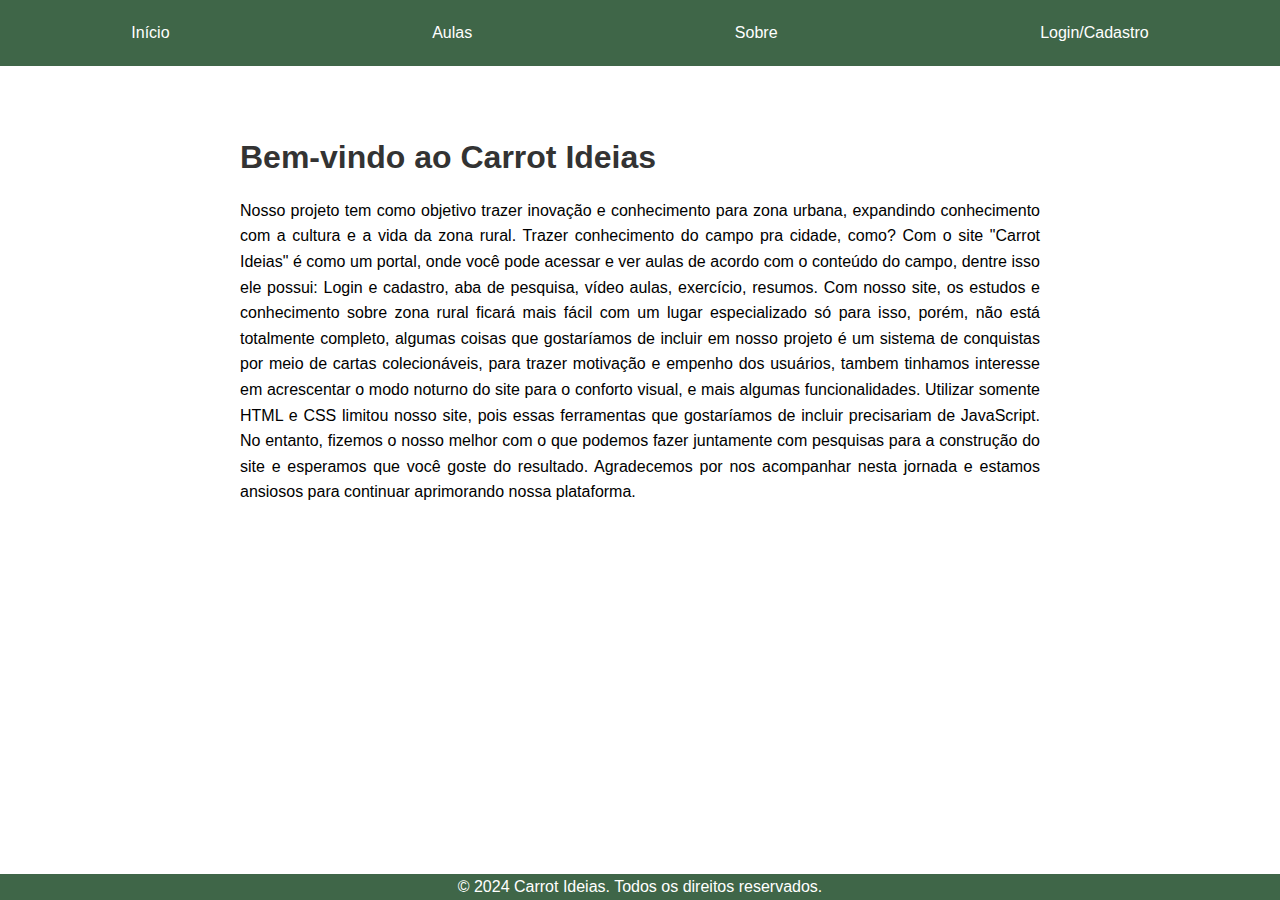
<file: index.html>
<!DOCTYPE html>
<html lang="pt-BR">
<head>
    <meta charset="UTF-8">
    <meta name="viewport" content="width=device-width, initial-scale=1.0">
    <title>Carrot Ideias</title>
    <link rel="stylesheet" href="estilo.css">
    <style>

        .modal {
            display: none;
            position: fixed;
            z-index: 1;
            left: 0;
            top: 0;
            width: 100%;
            height: 100%;
            overflow: auto;
            background-color: #3f6648;
            background-color: #547961;
            padding-top: 60px;
        }
        .modal-content {
            background-color: #fefefe;
            margin: 0% auto;
            padding: 20px;
            border: 1px solid #888;
            width: 80%;
        }
        .close {
            color: #3f6b49;
            float: right;
            font-size: 20px;
            font-weight: bold;
        }
        .close:hover,
        .close:focus {
            color: #233c22;
            text-decoration: none;
            cursor: pointer;
        }
    </style>
</head>
<body>
    <header>
        <nav>
            <ul>
                <li><a href="index.html">Início</a></li>
                <li><a href="aulass.html">Aulas</a></li>
                <li><a href="sobre.html">Sobre </a></li>
                <li><a href="#" id="loginBtn">Login/Cadastro</a></li>

            </ul>
        </nav>
    </header>
    <main>
        <section id="inicio">
            <h1>Bem-vindo ao Carrot Ideias</h1>
            <p>Nosso projeto tem como objetivo trazer inovação e conhecimento para zona urbana, expandindo conhecimento com a cultura e a vida da zona rural. Trazer conhecimento do campo pra cidade, como? Com o site "Carrot Ideias" é como um portal, onde você pode acessar e ver aulas de acordo com o conteúdo do campo, dentre isso ele possui: Login e cadastro, aba de pesquisa, vídeo aulas, exercício, resumos.
                Com nosso site, os estudos e conhecimento sobre zona rural ficará mais fácil com um lugar especializado só para isso, porém, não está totalmente completo, algumas coisas que gostaríamos de incluir em nosso projeto é um sistema de conquistas por meio de cartas colecionáveis, para trazer motivação e empenho dos usuários, tambem tinhamos interesse em acrescentar o modo noturno do site para o conforto visual, e mais algumas funcionalidades.
                Utilizar somente HTML e CSS limitou nosso site, pois essas ferramentas que gostaríamos de incluir precisariam de JavaScript. No entanto, fizemos o nosso melhor com o que podemos fazer juntamente com pesquisas para a construção do site e esperamos que você goste do resultado. Agradecemos por nos acompanhar nesta jornada e estamos ansiosos para continuar aprimorando nossa plataforma.</p>
    
        </section>

        <style>
            body {
                font-family: Arial, sans-serif;
            }
            section {
                text-align: justify; 
                padding: 20px;
                max-width: 800px; 
                margin: 0 auto; 
            }
            p {
                line-height: 1.6; 
                margin: 0;
            }
        </style>


        <div id="loginModal" class="modal">
            <div class="modal-content">
                <span class="close">&times;</span>
                <div id="loginForm">
                    <h2>Login</h2>
                    <form>
                        <label for="username">Nome de usuário ou Email:</label>
                        <input type="text" id="username" name="username" required>
                        
                        <label for="password">Senha:</label>
                        <input type="password" id="password" name="password" required>
                        
                        <button type="submit">Login</button>
                        <button type="button" id="showRegisterForm">Cadastro</button>
                    </form>
                </div>
                <div id="registerForm" style="display: none;">
                    <h2>Cadastro</h2>
                    <form>
                        <label for="newUsername">Nome de usuário:</label>
                        <input type="text" id="newUsername" name="newUsername" required>

                        <label for="email">Email:</label>
                        <input type="email" id="email" name="email" required>
                        
                        <label for="dob">Data de Nascimento: dd/mm/aa</label>
                        <input type="text" id="dob" name="dob" required>

                        <label for="newPassword">Senha:</label>
                        <input type="password" id="newPassword" name="newPassword" required>
                        
                        <label for="confirmPassword">Confirmar Senha:</label>
                        <input type="password" id="confirmPassword" name="confirmPassword" required>
                        
                        <button type="submit">Cadastro</button>
                        <button type="button" id="showLoginForm">Voltar ao Login</button>
                    </form>
                </div>
            </div>
        </div>
    </main>
    <script>
     
        var modal = document.getElementById("loginModal");
        var loginBtn = document.getElementById("loginBtn");
        var span = document.getElementsByClassName("close")[0];
        var loginForm = document.getElementById("loginForm");
        var registerForm = document.getElementById("registerForm");
        var showRegisterFormBtn = document.getElementById("showRegisterForm");
        var showLoginFormBtn = document.getElementById("showLoginForm");

        loginBtn.onclick = function() {
            modal.style.display = "block";
        }

        span.onclick = function() {
            modal.style.display = "none";
        }

        window.onclick = function(event) {
            if (event.target == modal) {
                modal.style.display = "none";
            }
        }

        showRegisterFormBtn.onclick = function() {
            loginForm.style.display = "none";
            registerForm.style.display = "block";
        }

        showLoginFormBtn.onclick = function() {
            registerForm.style.display = "none";
            loginForm.style.display = "block";
        }
    </script>

        <footer>
            <p>&copy; 2024 Carrot Ideias. Todos os direitos reservados.</p>
        </footer>
</body>
</html>
</file>
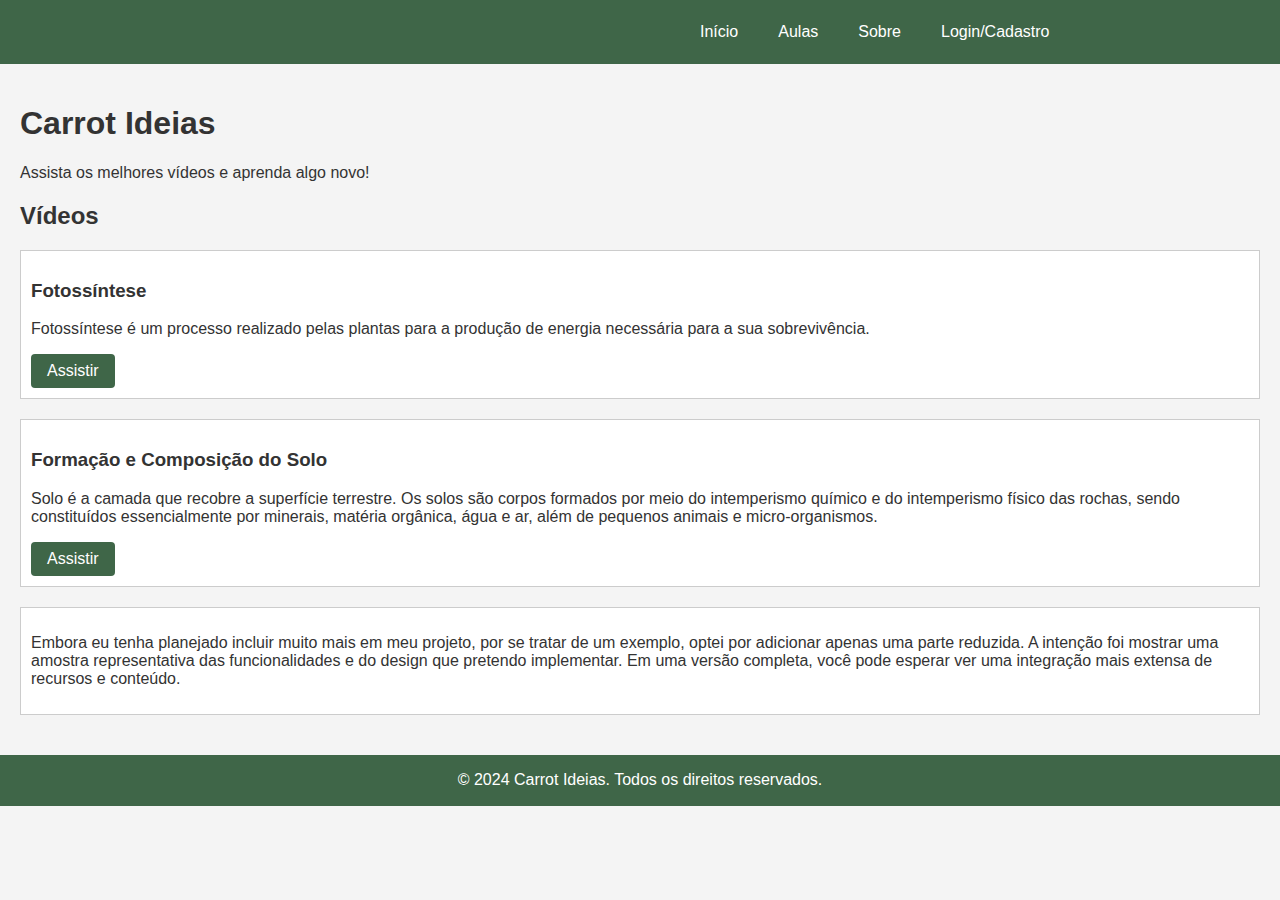
<file: aulass.html>
<!DOCTYPE html>
<html lang="pt-BR">
<head>
    <meta charset="UTF-8">
    <meta name="viewport" content="width=device-width, initial-scale=1.0">
    <link rel="stylesheet" href="styles.css">
    <link rel="stylesheet" href="https://cdnjs.cloudflare.com/ajax/libs/font-awesome/5.15.3/css/all.min.css" />
</head>
<body>
    <header>

        
        <div class=""></div>
        <nav>
            <ul>
                <li><a href="index.html">Início</a></li>
                <li><a href="index.html">Aulas</a></li>
                <li><a href="sobre.html">Sobre </a></li>

                <li><a href="#" id="loginBtn">Login/Cadastro</a></li>

            </ul>
        </nav>
    </header>

    <main>
        <section id="home">
            <h1>Carrot Ideias</h1>
            <p>Assista os melhores vídeos e aprenda algo novo!</p>
        </section>

        <section id="videos">
            <h2>Vídeos</h2>
            <div class="video">
                <h3>Fotossíntese</h3>
                <p>Fotossíntese é um processo realizado pelas plantas para a produção de energia necessária para a sua sobrevivência.</p>
                <a href="aulas.html" target="_blank">Assistir</a>
            </div>
            <div class="video">
                <h3>Formação e Composição do Solo</h3>
                <p>Solo é a camada que recobre a superfície terrestre. Os solos são corpos formados por meio do intemperismo químico e do intemperismo físico das rochas, sendo constituídos essencialmente por minerais, matéria orgânica, água e ar, além de pequenos animais e micro-organismos.</p>
                <a href="aulas1.html" target="_blank">Assistir</a>
            </div>

            <div class="video">
                <p>Embora eu tenha planejado incluir muito mais em meu projeto, por se tratar de um exemplo, optei por adicionar apenas uma parte reduzida. A intenção foi mostrar uma amostra representativa das funcionalidades e do design que pretendo implementar. Em uma versão completa, você pode esperar ver uma integração mais extensa de recursos e conteúdo.</p>
            </div>
         
        </section>

        <div id="loginModal" class="modal">
            <div class="modal-content">
                <span class="close">&times;</span>
                <div id="loginForm">
                    <h2>Login</h2>
                    <form>
                        <label for="username">Nome de usuário ou Email:</label>
                        <input type="text" id="username" name="username" required>
                        
                        <label for="password">Senha:</label>
                        <input type="password" id="password" name="password" required>
                        
                        <button type="submit">Login</button>
                        <button type="button" id="showRegisterForm">Cadastro</button>
                    </form>
                </div>
                <div id="registerForm" style="display: none;">
                    <h2>Cadastro</h2>
                    <form>
                        <label for="newUsername">Nome de usuário:</label>
                        <input type="text" id="newUsername" name="newUsername" required>

                        <label for="email">Email:</label>
                        <input type="email" id="email" name="email" required>
                        
                        <label for="dob">Data de Nascimento: dd/mm/aa</label>
                        <input type="text" id="dob" name="dob" required>

                        <label for="newPassword">Senha:</label>
                        <input type="password" id="newPassword" name="newPassword" required>
                        
                        <label for="confirmPassword">Confirmar Senha:</label>
                        <input type="password" id="confirmPassword" name="confirmPassword" required>
                        
                        <button type="submit">Cadastro</button>
                        <button type="button" id="showLoginForm">Voltar ao Login</button>
                    </form>
                </div>
            </div>
        </div>
    </main>
    <script>
     
        var modal = document.getElementById("loginModal");
        var loginBtn = document.getElementById("loginBtn");
        var span = document.getElementsByClassName("close")[0];
        var loginForm = document.getElementById("loginForm");
        var registerForm = document.getElementById("registerForm");
        var showRegisterFormBtn = document.getElementById("showRegisterForm");
        var showLoginFormBtn = document.getElementById("showLoginForm");

        loginBtn.onclick = function() {
            modal.style.display = "block";
        }

        span.onclick = function() {
            modal.style.display = "none";
        }

        window.onclick = function(event) {
            if (event.target == modal) {
                modal.style.display = "none";
            }
        }

        showRegisterFormBtn.onclick = function() {
            loginForm.style.display = "none";
            registerForm.style.display = "block";
        }

        showLoginFormBtn.onclick = function() {
            registerForm.style.display = "none";
            loginForm.style.display = "block";
        }
    </script>
    </main>

    <footer>
        <p>&copy; 2024 Carrot Ideias. Todos os direitos reservados.</p>
    </footer>
</body>
</html>
</file>
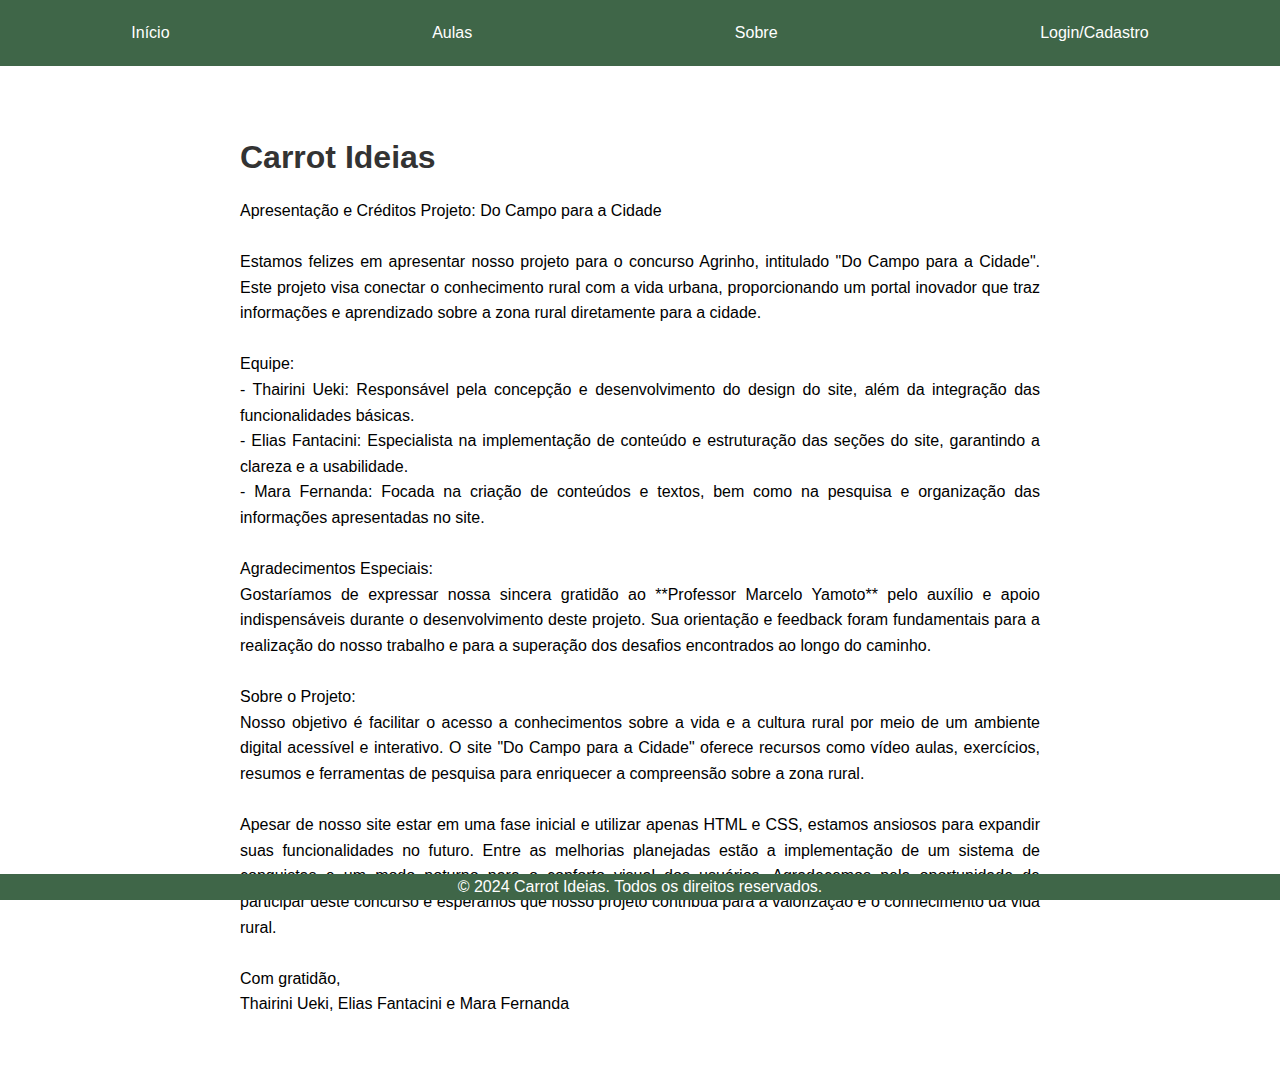
<file: sobre.html>
<!DOCTYPE html>
<html lang="pt-BR">
<head>
    <meta charset="UTF-8">
    <meta name="viewport" content="width=device-width, initial-scale=1.0">
    <title>Carrot Ideias</title>
    <link rel="stylesheet" href="estilo.css">
    <style>

        .modal {
            display: none;
            position: fixed;
            z-index: 1;
            left: 0;
            top: 0;
            width: 100%;
            height: 100%;
            overflow: auto;
            background-color: #3f6648;
            background-color: #547961;
            padding-top: 60px;
        }
        .modal-content {
            background-color: #fefefe;
            margin: 0% auto;
            padding: 20px;
            border: 1px solid #888;
            width: 80%;
        }
        .close {
            color: #3f6b49;
            float: right;
            font-size: 20px;
            font-weight: bold;
        }
        .close:hover,
        .close:focus {
            color: #233c22;
            text-decoration: none;
            cursor: pointer;
        }
        footer {
            background: #3f6648;
            color: #fff;
            text-align: center;
            padding: 0.2px 0;
            position: fixed;
            width: 100%;
            bottom: 0;
        }
    </style>
</head>
<body>
    <header>
        <nav>
            <ul>
                <li><a href="index.html">Início</a></li>
                <li><a href="aulass.html">Aulas</a></li>
                <li><a href="sobre.html">Sobre</a></li>
                <li><a href="#" id="loginBtn">Login/Cadastro</a></li>

            </ul>
        </nav>
    </header>
    <main>
        <section id="inicio">
            <h1>Carrot Ideias</h1>
            <p>
                 Apresentação e Créditos
                
                Projeto: Do Campo para a Cidade<br><br>
                
                Estamos felizes em apresentar nosso projeto para o concurso Agrinho, intitulado "Do Campo para a Cidade". Este projeto visa conectar o conhecimento rural com a vida urbana, proporcionando um portal inovador que traz informações e aprendizado sobre a zona rural diretamente para a cidade.<br><br>
                
                Equipe:<br>
                - Thairini Ueki: Responsável pela concepção e desenvolvimento do design do site, além da integração das funcionalidades básicas.<br>
                - Elias Fantacini: Especialista na implementação de conteúdo e estruturação das seções do site, garantindo a clareza e a usabilidade.<br>
                - Mara Fernanda: Focada na criação de conteúdos e textos, bem como na pesquisa e organização das informações apresentadas no site.<br><br>
                
                Agradecimentos Especiais:<br>
                Gostaríamos de expressar nossa sincera gratidão ao **Professor Marcelo Yamoto** pelo auxílio e apoio indispensáveis durante o desenvolvimento deste projeto. Sua orientação e feedback foram fundamentais para a realização do nosso trabalho e para a superação dos desafios encontrados ao longo do caminho.<br><br>
                
                Sobre o Projeto:<br>
                Nosso objetivo é facilitar o acesso a conhecimentos sobre a vida e a cultura rural por meio de um ambiente digital acessível e interativo. O site "Do Campo para a Cidade" oferece recursos como vídeo aulas, exercícios, resumos e ferramentas de pesquisa para enriquecer a compreensão sobre a zona rural.<br><br>
                
                Apesar de nosso site estar em uma fase inicial e utilizar apenas HTML e CSS, estamos ansiosos para expandir suas funcionalidades no futuro. Entre as melhorias planejadas estão a implementação de um sistema de conquistas e um modo noturno para o conforto visual dos usuários. Agradecemos pela oportunidade de participar deste concurso e esperamos que nosso projeto contribua para a valorização e o conhecimento da vida rural.<br><br>
                
                Com gratidão,<br>
                Thairini Ueki, Elias Fantacini e Mara Fernanda</p>
                
            
            </section>

        <style>
            body {
                font-family: Arial, sans-serif;
            }
            section {
                text-align: justify; 
                padding: 20px;
                max-width: 800px; 
                margin: 0 auto; 
            }
            p {
                line-height: 1.6; 
                margin: 0;
            }
        </style>







        
        <div id="loginModal" class="modal">
            <div class="modal-content">
                <span class="close">&times;</span>
                <div id="loginForm">
                    <h2>Login</h2>
                    <form>
                        <label for="username">Nome de usuário ou Email:</label>
                        <input type="text" id="username" name="username" required>
                        
                        <label for="password">Senha:</label>
                        <input type="password" id="password" name="password" required>
                        
                        <button type="submit">Login</button>
                        <button type="button" id="showRegisterForm">Cadastro</button>
                    </form>
                </div>
                <div id="registerForm" style="display: none;">
                    <h2>Cadastro</h2>
                    <form>
                        <label for="newUsername">Nome de usuário:</label>
                        <input type="text" id="newUsername" name="newUsername" required>

                        <label for="email">Email:</label>
                        <input type="email" id="email" name="email" required>
                        
                        <label for="dob">Data de Nascimento: dd/mm/aa</label>
                        <input type="text" id="dob" name="dob" required>

                        <label for="newPassword">Senha:</label>
                        <input type="password" id="newPassword" name="newPassword" required>
                        
                        <label for="confirmPassword">Confirmar Senha:</label>
                        <input type="password" id="confirmPassword" name="confirmPassword" required>
                        
                        <button type="submit">Cadastro</button>
                        <button type="button" id="showLoginForm">Voltar ao Login</button>
                    </form>
                </div>
            </div>
        </div>
    </main>
    <script>
     
        var modal = document.getElementById("loginModal");
        var loginBtn = document.getElementById("loginBtn");
        var span = document.getElementsByClassName("close")[0];
        var loginForm = document.getElementById("loginForm");
        var registerForm = document.getElementById("registerForm");
        var showRegisterFormBtn = document.getElementById("showRegisterForm");
        var showLoginFormBtn = document.getElementById("showLoginForm");

        loginBtn.onclick = function() {
            modal.style.display = "block";
        }

        span.onclick = function() {
            modal.style.display = "none";
        }

        window.onclick = function(event) {
            if (event.target == modal) {
                modal.style.display = "none";
            }
        }

        showRegisterFormBtn.onclick = function() {
            loginForm.style.display = "none";
            registerForm.style.display = "block";
        }

        showLoginFormBtn.onclick = function() {
            registerForm.style.display = "none";
            loginForm.style.display = "block";
        }
    </script>
    </main>

    <footer>
        <p>&copy; 2024 Carrot Ideias. Todos os direitos reservados.</p>
    </footer>
</body>
</html>
</file>
<file: estilo.css>
body {
    font-family: Arial, sans-serif;
    margin: 0;
    padding: 0;
    transition: background-color 0.5s, color 0.5s;
}

header {
    background-color: #3f6648;
    color: #fff;
    padding: 1.5em 0;
}

nav ul {
    list-style-type: none;
    margin: 0;
    padding: 0;
    display: flex;
    justify-content: space-around;
}

nav ul li {
    display: inline;
}

nav ul li a {
    color: #fff;
    text-decoration: none;
    padding: 0.5em 1em;
}

nav ul li a:hover {
    background-color: #3f6648;
}

main {
    padding: 2em;
}

h1, h2 {
    color: #333;
}



form {
    display: flex;
    flex-direction: column;
    gap: 1em;
    max-width: 300px;
}

form label {
    font-weight: bold;
}

form input {
    padding: 0.5em;
    font-size: 1em;
}

form button {
    padding: 0.5em;
    font-size: 1em;
    cursor: pointer;
}

form button[type="submit"] {
    background-color: #233c22;
    color: #fff;
    border: none;
}

form button[type="button"] {
    background-color: #3f6b49;
    color: #fff;
    border: none;
}

footer {
    background: #3f6648;
    color: #fff;
    text-align: center;
    padding: 0.2px 0;
    position: fixed;
    width: 100%;
    bottom: 0;
}
</file>
<file: styles.css>
body {
    font-family: Arial, sans-serif;
    margin: 0;
    padding: 0;
    background-color: #f4f4f4;
    color: #333;
    transition: background-color 0.3s, color 0.3s;
}

header {
    background: #3f6648;
    color: #fff;
    padding: 0.5em 40em;
    display: flex;
    justify-content: space-around;
    align-items: center;
}

nav ul {
    list-style-type: none;
    margin: 0;
    padding: 10;
    display: flex;
    justify-content: space-around;
}

nav ul li a {
    color: #fff;
    text-decoration: none;
    padding: 15px 20px;
    display: block;
    transition: background 0.3s;
}


main {
    padding: 20px;
}

.video {
    margin: 20px 0;
    padding: 10px;
    border: 1px solid #ccc;
    background: #fff;
}

.video a {
    display: inline-block;
    background-color: #3f6648;
    color: white;
    text-decoration: none;
    padding: 8px 16px;
    border-radius: 4px;
}

.video a:hover {
    background-color: #2c4a34;
}

.modal {
    display: none; 
    padding: 20px;
    background: #fff;
    border: 1px solid #ccc;
}

footer {
    text-align: center;
    padding: 0.5px 0px;
    background: #3f6648;
    color: white;
}



.mode-btn {
    background: none;
    border: none;
    color: white;
    font-size: 20px;
    cursor: pointer;
}

.mode-btn:hover {
    color: #ccc;
}
</file>
